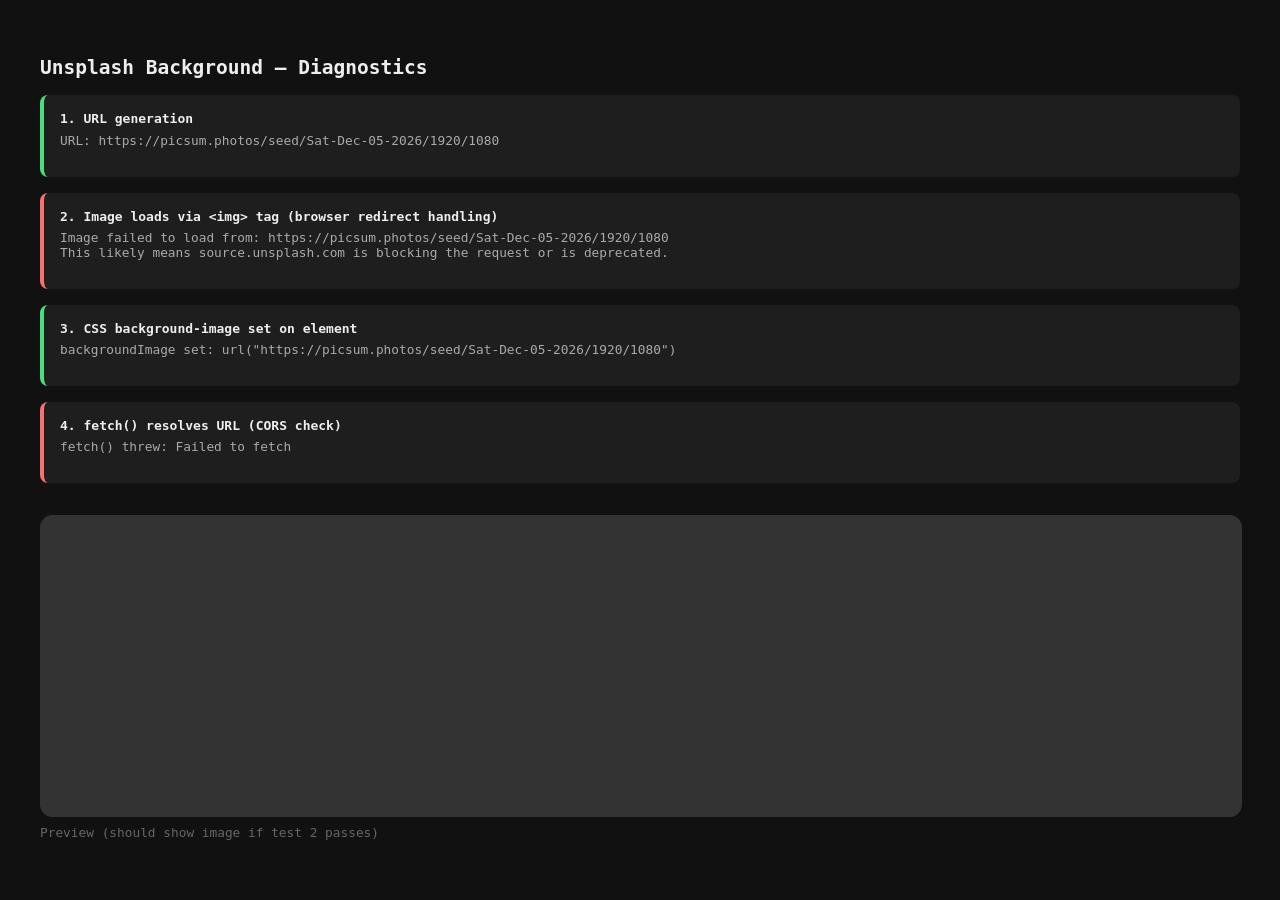
<file: test.html>
<!DOCTYPE html>
<html lang="en">
<head>
    <meta charset="UTF-8">
    <title>Background Tests</title>
    <style>
        body { font-family: monospace; background: #111; color: #eee; padding: 2rem; }
        .test { margin: 1rem 0; padding: 1rem; border-radius: 8px; background: #1e1e1e; }
        .pass { border-left: 4px solid #4ade80; }
        .fail { border-left: 4px solid #f87171; }
        .pending { border-left: 4px solid #facc15; }
        label { font-weight: bold; display: block; margin-bottom: 0.4rem; }
        pre { font-size: 0.8rem; color: #aaa; margin-top: 0.4rem; word-break: break-all; white-space: pre-wrap; }
        #preview { margin-top: 2rem; width: 100%; height: 300px; border-radius: 12px; background: #333 center/cover no-repeat; border: 1px solid #333; }
    </style>
</head>
<body>
    <h2>Unsplash Background — Diagnostics</h2>

    <div class="test pending" id="t1">
        <label>1. URL generation</label>
        <pre id="t1-out">running...</pre>
    </div>

    <div class="test pending" id="t2">
        <label>2. Image loads via &lt;img&gt; tag (browser redirect handling)</label>
        <pre id="t2-out">running...</pre>
    </div>

    <div class="test pending" id="t3">
        <label>3. CSS background-image set on element</label>
        <pre id="t3-out">running...</pre>
    </div>

    <div class="test pending" id="t4">
        <label>4. fetch() resolves URL (CORS check)</label>
        <pre id="t4-out">running...</pre>
    </div>

    <div id="preview"></div>
    <p style="color:#666; font-size:0.8rem; margin-top:0.5rem">Preview (should show image if test 2 passes)</p>

    <script>
        function pass(id, msg) {
            document.getElementById(id).className = 'test pass';
            document.getElementById(`${id}-out`).textContent = msg;
        }
        function fail(id, msg) {
            document.getElementById(id).className = 'test fail';
            document.getElementById(`${id}-out`).textContent = msg;
        }

        // Test 1: URL generation
        const today = new Date().toDateString();
        const seed = today.replace(/\s/g, '-');
        const url = `https://picsum.photos/seed/${seed}/1920/1080`;

        if (url.includes('picsum.photos') && url.includes(seed)) {
            pass('t1', `URL: ${url}`);
        } else {
            fail('t1', `Unexpected URL: ${url}`);
        }

        // Test 2: Image loads via <img> (browser handles redirect natively)
        const img = new Image();
        img.onload = () => {
            pass('t2', `Image loaded — naturalWidth: ${img.naturalWidth}px`);
            document.getElementById('preview').style.backgroundImage = `url(${img.src})`;
        };
        img.onerror = (e) => {
            fail('t2', `Image failed to load from: ${url}\nThis likely means source.unsplash.com is blocking the request or is deprecated.`);
        };
        img.src = url;

        // Test 3: CSS background-image applied to element
        const el = document.getElementById('preview');
        el.style.backgroundImage = `url(${url})`;
        const applied = el.style.backgroundImage;
        if (applied && applied.includes('picsum.photos')) {
            pass('t3', `backgroundImage set: ${applied}`);
        } else {
            fail('t3', `backgroundImage not applied. Got: "${applied}"`);
        }

        // Test 4: fetch() CORS check — can we get the resolved URL?
        fetch(url)
            .then(res => {
                if (res.url && res.url !== url) {
                    pass('t4', `Redirected to: ${res.url}`);
                } else if (res.url === url) {
                    fail('t4', `No redirect followed — res.url same as request URL. CORS is likely blocking the redirect chain.\nfinal url: ${res.url}\nstatus: ${res.status}`);
                } else {
                    pass('t4', `Response OK — status: ${res.status}`);
                }
            })
            .catch(err => {
                fail('t4', `fetch() threw: ${err.message}`);
            });
    </script>
</body>
</html>
</file>
